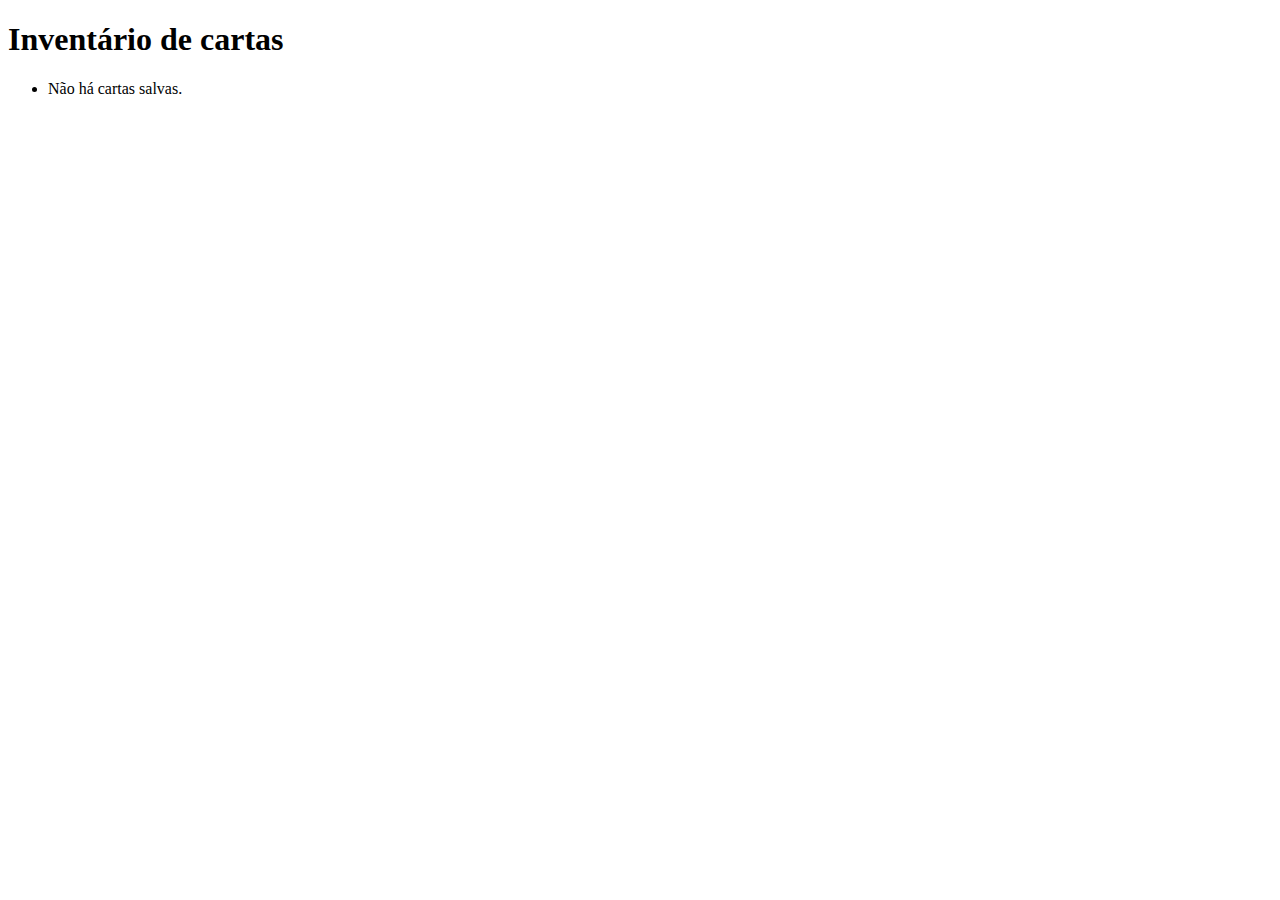
<file: inventario.html>
<!DOCTYPE html>
<html>
  <head>
    <meta charset="UTF-8">
    <title>Inventário</title>
  </head>
  <body>
    <h1>Inventário de cartas</h1>
    <ul id="cartas-salvas"></ul>

    
    <script src="inventario.js"></script>
  </body>
</html>
</file>
